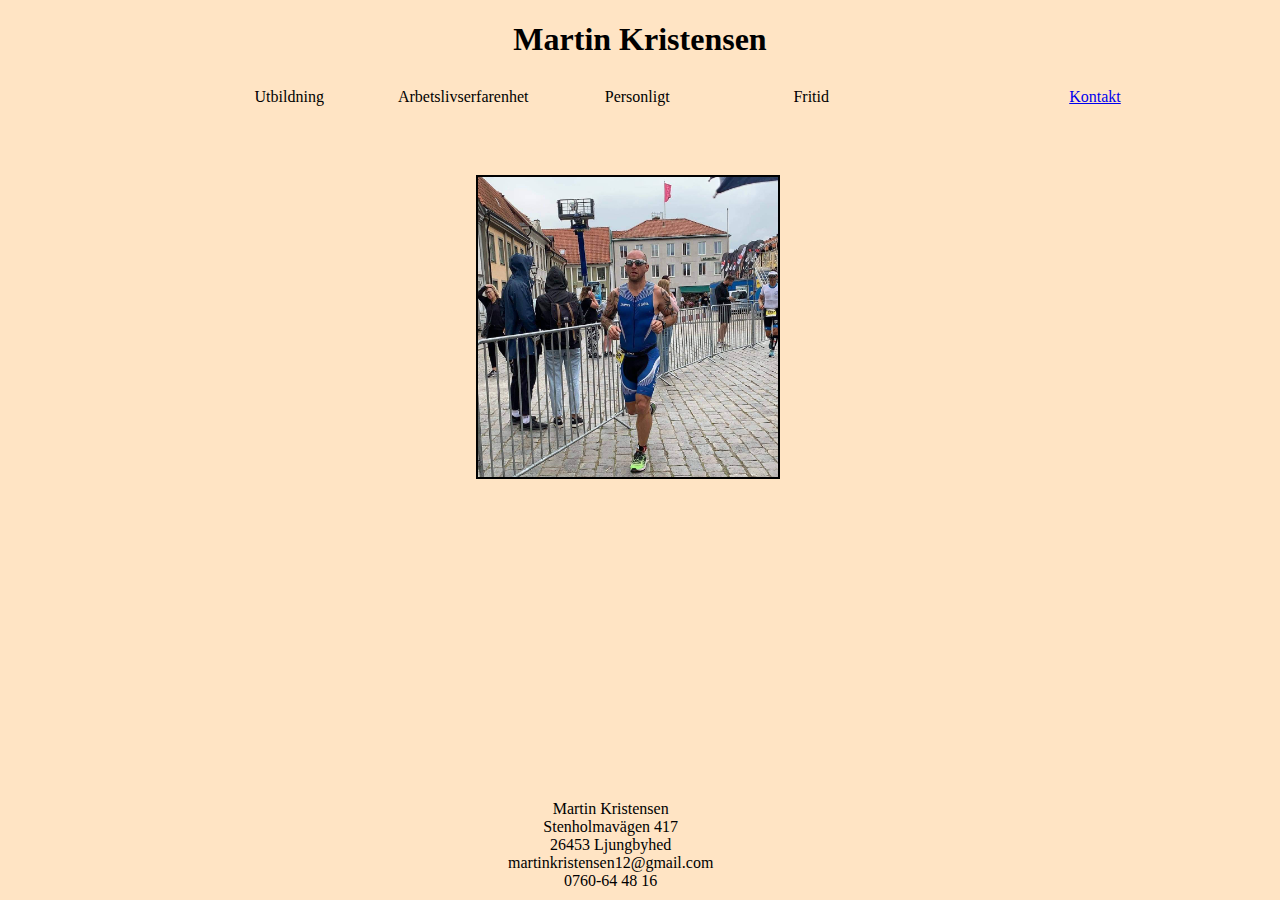
<file: index.html>
<!DOCTYPE html>
<html lang="sv">
<head>
    <meta charset="UTF-8">
    <meta http-equiv="X-UA-Compatible" content="IE=edge">
    <meta name="viewport" content="width=device-width, initial-scale=1.0">
    <title>Document</title>
    <link rel="stylesheet" href="style.css">
</head>

<body>
    <header id="förstaNamn">   
        <h1>Martin Kristensen</h1>
    </header>

<ul class="länkar">   
   <li><a href="utbldning.html">Utbildning</a></li>
   <li><a href="arbetslivserfarenhet.html">Arbetslivserfarenhet</a></li>
   <li><a href="personligt.html">Personligt</a></li>
   <li><a href="fritid.html">Fritid</a></li>
   <li></li> <a href="kontakt.html">Kontakt</a></li>
</ul>
    <img id="bild" src="martin-kalmar.jpg" alt="Martin">

    <footer class="information">Martin Kristensen <br>Stenholmavägen 417 <br>26453 Ljungbyhed <br> martinkristensen12@gmail.com <br> 0760-64 48 16</footer>

    
</body>

</html>
</file>
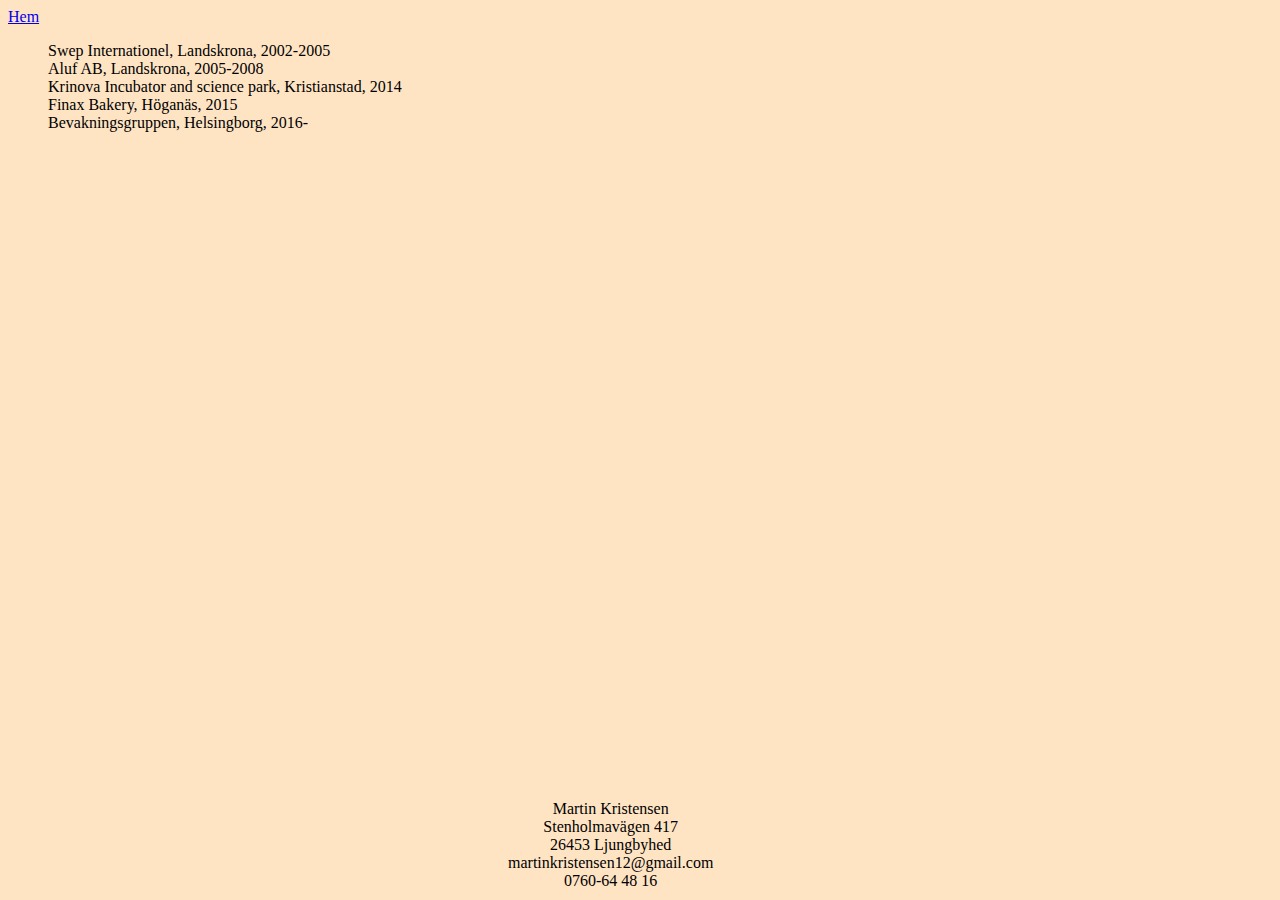
<file: arbetslivserfarenhet.html>
<!DOCTYPE html>
<html lang="sv">
<head>
    <meta charset="UTF-8">
    <meta http-equiv="X-UA-Compatible" content="IE=edge">
    <meta name="viewport" content="width=device-width, initial-scale=1.0">
    <title>Arbetslivserfarenhet</title>
    <link rel="stylesheet" href="style.css">
</head>
<body>
    <div id="hem"><a href="index.html">Hem</a></div>

    <ul id="erfarenhet">
        <li>Swep Internationel, Landskrona, 2002-2005</li>
        <li>Aluf AB, Landskrona, 2005-2008</li>
        <li>Krinova Incubator and science park, Kristianstad, 2014 </li>
        <li>Finax Bakery, Höganäs, 2015</li>
        <li>Bevakningsgruppen, Helsingborg, 2016-</li>
    </ul>
    <footer class="information">Martin Kristensen <br>Stenholmavägen 417 <br>26453 Ljungbyhed <br> martinkristensen12@gmail.com <br> 0760-64 48 16</footer>
</body>
</html>
</file>
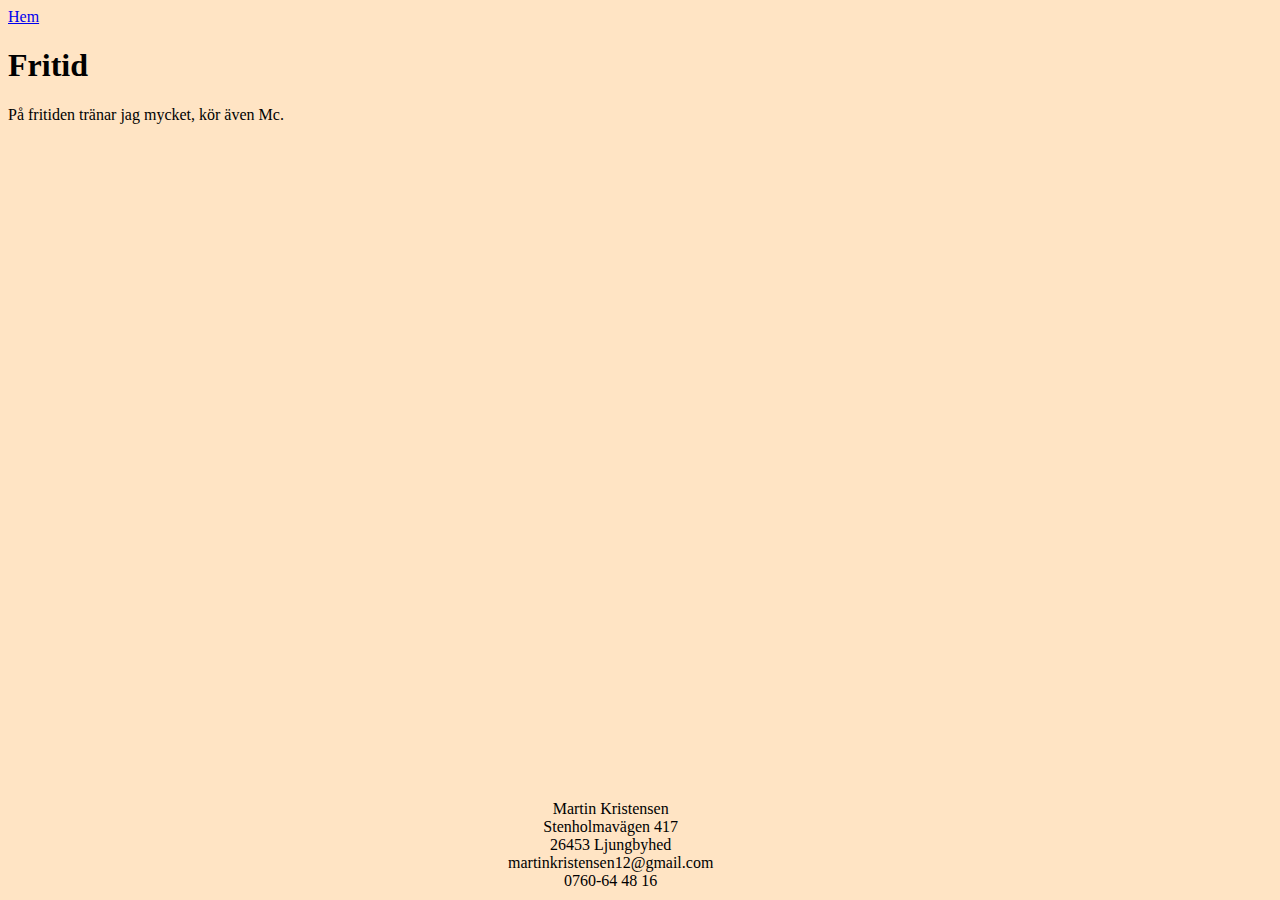
<file: fritid.html>
<!DOCTYPE html>
<html lang="sv">
<head>
    <meta charset="UTF-8">
    <meta http-equiv="X-UA-Compatible" content="IE=edge">
    <meta name="viewport" content="width=device-width, initial-scale=1.0">
    <title>Fritid</title>
    <link rel="stylesheet" href="style.css">
</head>

<body>
    <div id="hem"><a href="index.html">Hem</a></div>
    <h1>Fritid</h1>

    <p>På fritiden tränar jag mycket, kör även Mc.</p>

     <footer class="information">Martin Kristensen <br>Stenholmavägen 417 <br>26453 Ljungbyhed <br> martinkristensen12@gmail.com <br> 0760-64 48 16</footer>
</body>

</html>
</file>
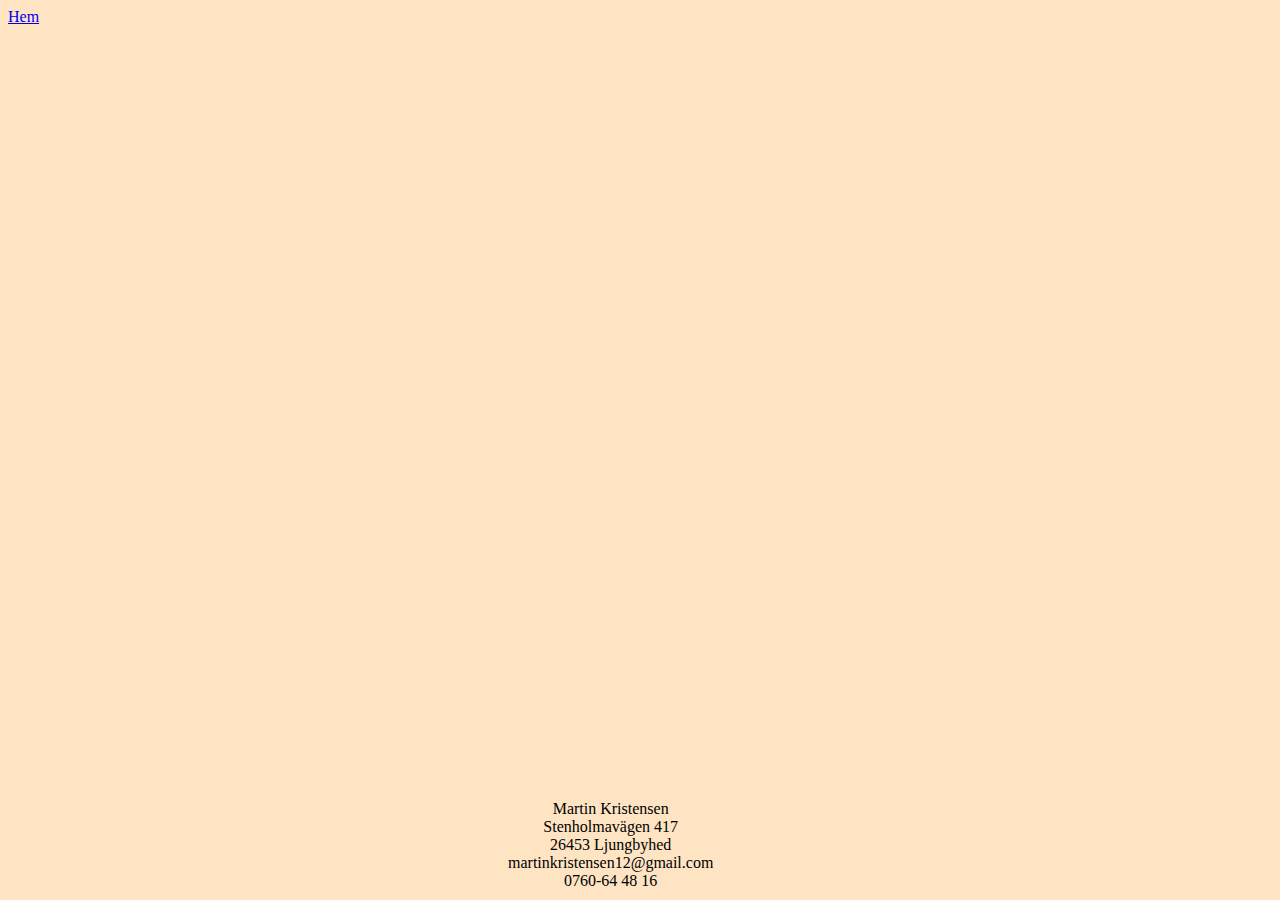
<file: kontakt.html>
<!DOCTYPE html>
<html lang="sv">
<head>
    <meta charset="UTF-8">
    <meta http-equiv="X-UA-Compatible" content="IE=edge">
    <meta name="viewport" content="width=device-width, initial-scale=1.0">
    <title>Kontakt</title>
    <link rel="stylesheet" href="style.css">
</head>
<div class="bakgrund">
<body>
    <div id="hem"><a href="index.html">Hem</a></div>

    <footer class="information">Martin Kristensen <br>Stenholmavägen 417 <br>26453 Ljungbyhed <br> martinkristensen12@gmail.com <br> 0760-64 48 16</footer>
</body>
</div>
</html>
</file>
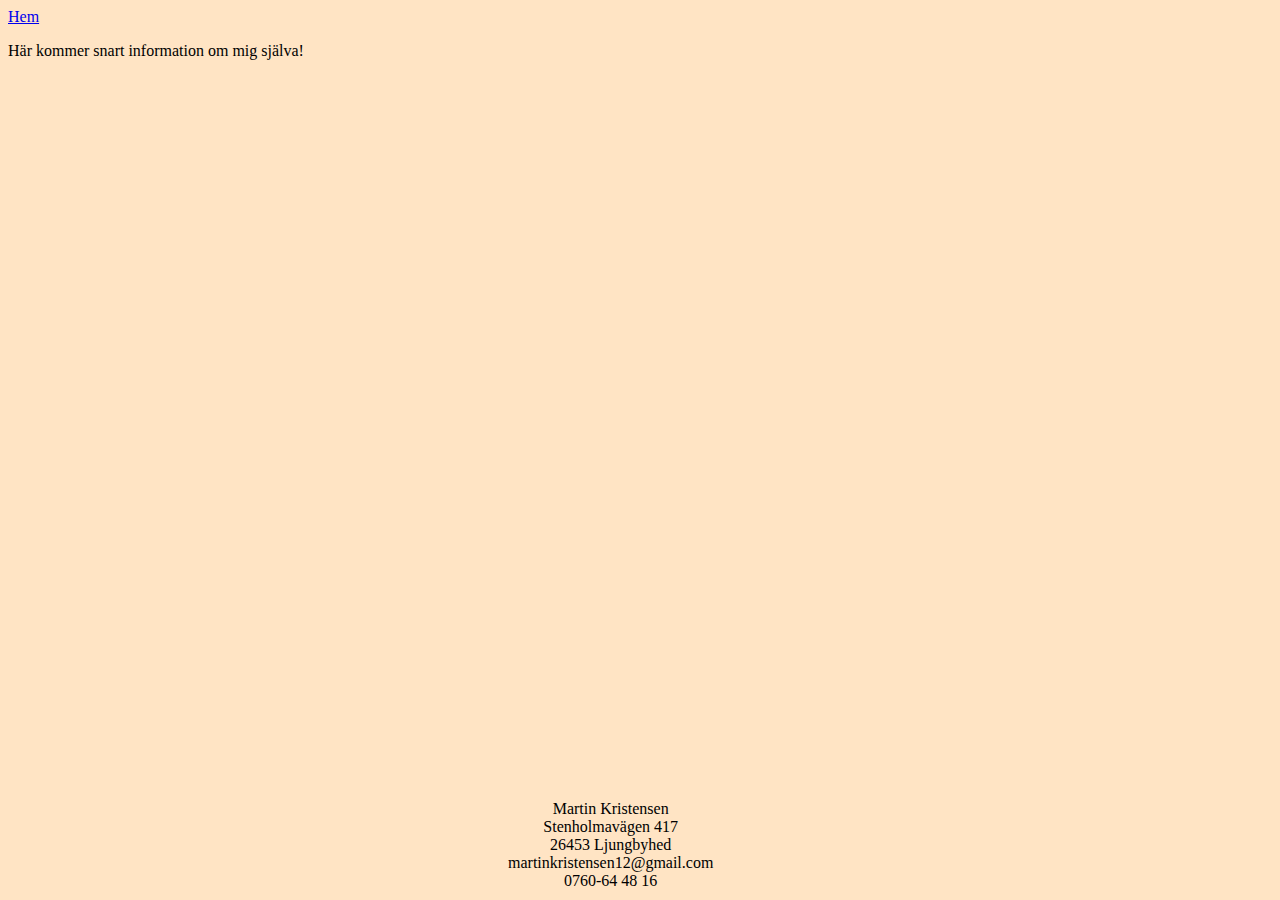
<file: personligt.html>
<!DOCTYPE html>
<html lang="sv">
<head>
    <meta charset="UTF-8">
    <meta http-equiv="X-UA-Compatible" content="IE=edge">
    <meta name="viewport" content="width=device-width, initial-scale=1.0">
    <title>Personligt</title>
    <link rel="stylesheet" href="style.css">
</head>
<body>
    <div id="hem"><a href="index.html">Hem</a></div>

    <p>Här kommer snart information om mig själva!</p>
    
    <footer class="information">Martin Kristensen <br>Stenholmavägen 417 <br>26453 Ljungbyhed <br> martinkristensen12@gmail.com <br> 0760-64 48 16</footer>
</body>
</html>
</file>
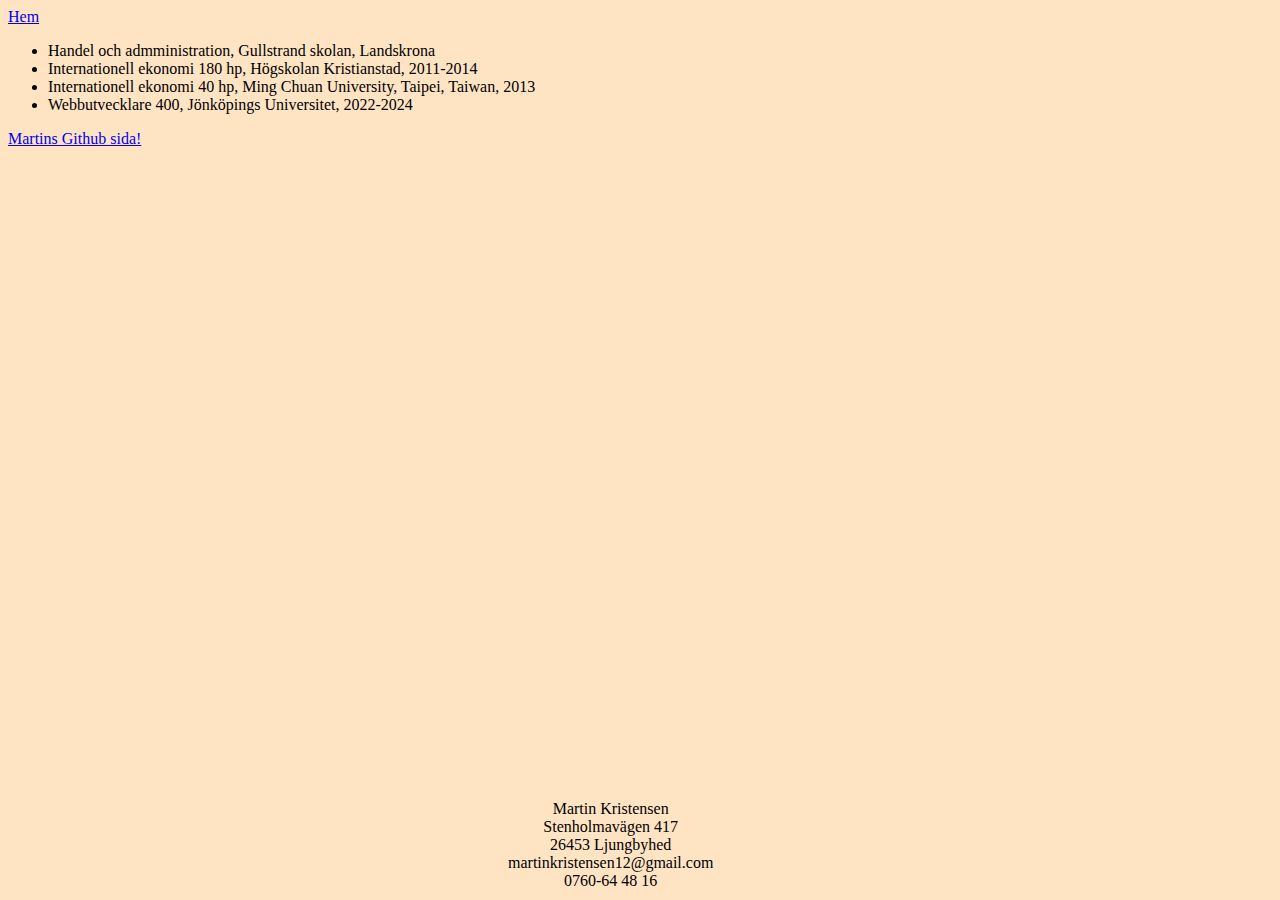
<file: utbldning.html>
<!DOCTYPE html>
<html lang="en">
<head>
    <meta charset="UTF-8">
    <meta http-equiv="X-UA-Compatible" content="IE=edge">
    <meta name="viewport" content="width=device-width, initial-scale=1.0">
    <title>Utbildning</title>
    <link rel="stylesheet" href="style.css">
</head>
<body>
    <div id="hem"><a href="index.html">Hem</a></div>

    <ul>
        <li>Handel och admministration, Gullstrand skolan, Landskrona</li>
        <li>Internationell ekonomi 180 hp, Högskolan Kristianstad, 2011-2014</li>
        <li>Internationell ekonomi 40 hp, Ming Chuan University, Taipei, Taiwan, 2013</li>
        <li>Webbutvecklare 400, Jönköpings Universitet, 2022-2024</li>
    </ul>

    <a href="https://github.com/Martin-kristens">Martins Github sida!</a>
    <footer class="information">Martin Kristensen <br>Stenholmavägen 417 <br>26453 Ljungbyhed <br> martinkristensen12@gmail.com <br> 0760-64 48 16</footer>
</body>
</html>
</file>
<file: style.css>
#utbildning 
{
    background-color: rgb(100, 83, 0);
    list-style-type: none;
    border-style: solid;
    border-color: black;
    border-width: 2px;    
}

.länkar
{
    list-style: none;
    text-align: center;
}
.länkar li
{
    display: inline-block;  
    margin: 5px;
    padding: 3px 0 0 10px;     
    width: 150px;
    
}

.länkar li a
{
    text-decoration: none;
    color: black;
}
.länkar li:hover
{
    background-color: blueviolet;
}

#bild
{
    position: absolute;
    top: 175px;
    right: 500px;
    width: 300px;
    height: 300px;
    border-color: black;
    border-width: 2px;
    border-style: solid;
}
#startsida
{
   
   margin-left: 105px;
   margin-right: 305px;
}
#förstaNamn
{
    /*background-color: aquamarine;*/
    text-align: center;
    margin: auto;
}
.information
{
    position: absolute;
    bottom: 10px;
    margin-left: 500px;
    margin-right: 100px;
   
    

    text-align: center;
}
body {
    background-color: bisque;
}
#erfarenhet {
    list-style: none;
    
    top: 200px;

}
</file>
